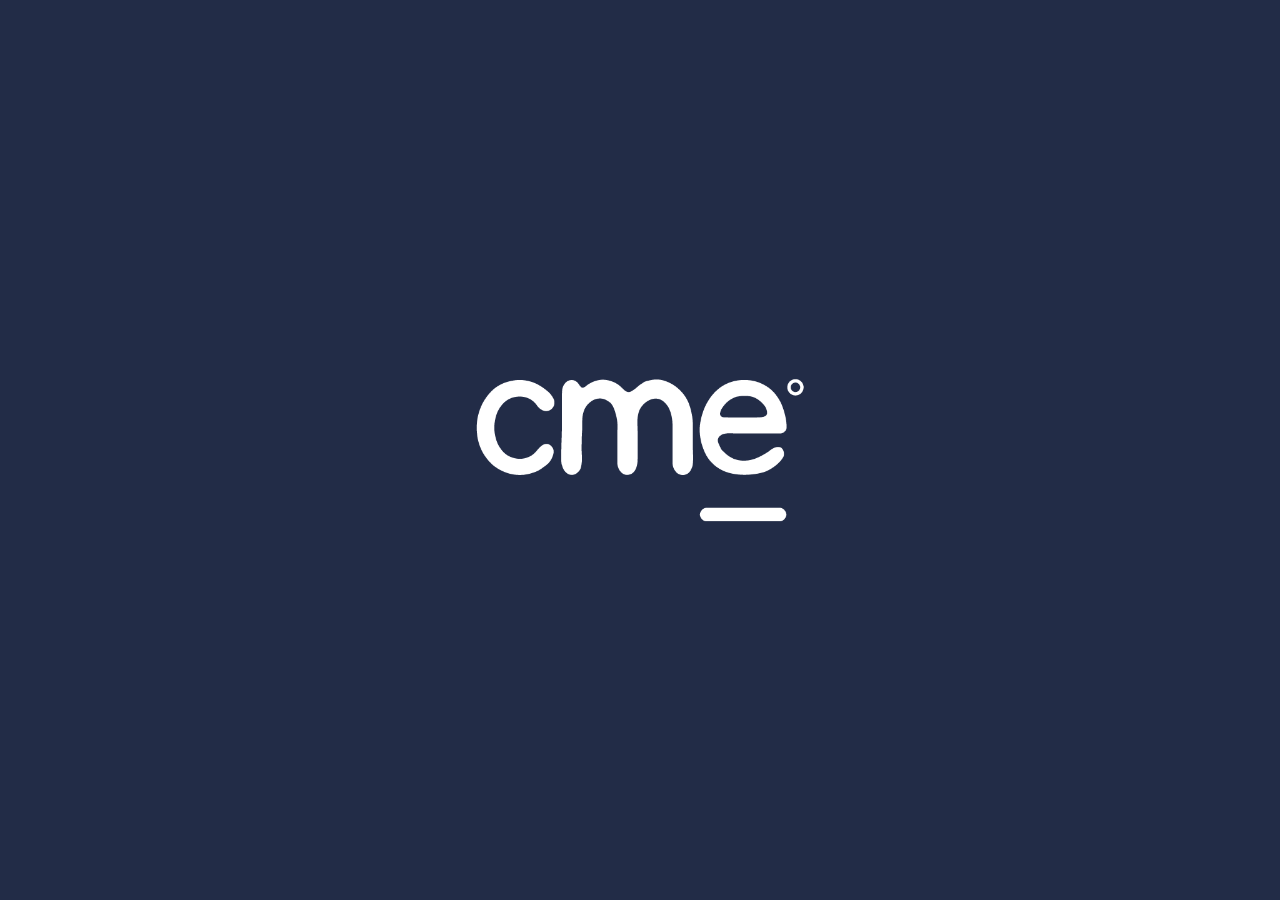
<file: index.html>
<!DOCTYPE html>
<html lang="en-US" >
	<head>
	    <meta name="robots" content="noodp">
	    <meta charset="utf-8">
	    <meta name="viewport" content="width=device-width, initial-scale=1.0" />
		<title>Welcome to CME | Reimagine Everything</title>
		<meta name="description" content="CME is a multi-national technology firm that provides end-to-end engineering solutions | Reimagine Everything" />
		<link rel="stylesheet" type="text/css" href="//maxcdn.bootstrapcdn.com/bootstrap/3.3.1/css/bootstrap.min.css" />
		<link rel="stylesheet" type="text/css" href="./css/style.css?v=9" />
		<script type="text/javascript" src="//cdnjs.cloudflare.com/ajax/libs/jquery/2.1.3/jquery.min.js"></script>
		<script type="text/javascript" src="//maxcdn.bootstrapcdn.com/bootstrap/3.3.1/js/bootstrap.min.js"></script>
		<script type="text/javascript" src="./js/init.js?v=2"></script>
	</head>


	<body>
		<div class="carousel slide carousel-fade" data-ride="carousel">
		    <div class="carousel-inner" role="listbox">
		        <div class="item active">
		        </div>
		        <div class="item">
		        </div>
		        <div class="item">
		        </div>
		        <div class="item">
		        </div>
		        <div class="item">
		        </div>
		    </div>
		</div>
	</body>
</html>
</file>
<file: css/style.css>
html {
	position: relative;
    min-height: 100%;
}

html, body {
	padding: 0;
	margin: 0;
	height: 100%;
	width: 100%;
	overflow: hidden;
}

.carousel-fade .carousel-inner .item {
    opacity: 0;
    transition-property: opacity;
}
.carousel-fade .carousel-inner .active {
    opacity: 1;
}
.carousel-fade .carousel-inner .active.left,
.carousel-fade .carousel-inner .active.right {
    left: 0;
    opacity: 0;
    z-index: 1;
}
.carousel-fade .carousel-inner .next.left,
.carousel-fade .carousel-inner .prev.right {
    opacity: 1;
}
.carousel-fade .carousel-control {
    z-index: 2;
}

@media all and (transform-3d),
(-webkit-transform-3d) {
    .carousel-fade .carousel-inner > .item.next,
    .carousel-fade .carousel-inner > .item.active.right {
        opacity: 0;
        -webkit-transform: translate3d(0, 0, 0);
        transform: translate3d(0, 0, 0);
    }
    .carousel-fade .carousel-inner > .item.prev,
    .carousel-fade .carousel-inner > .item.active.left {
        opacity: 0;
        -webkit-transform: translate3d(0, 0, 0);
        transform: translate3d(0, 0, 0);
    }
    .carousel-fade .carousel-inner > .item.next.left,
    .carousel-fade .carousel-inner > .item.prev.right,
    .carousel-fade .carousel-inner > .item.active {
        opacity: 1;
        -webkit-transform: translate3d(0, 0, 0);
        transform: translate3d(0, 0, 0);
    }
}
.item {
    background: url('../images/cme-white.png') no-repeat center center fixed;
    background-size: 500px;
}

.item:nth-child(1) {
	background: url('../images/cme-white.png') no-repeat center center fixed;
    background-color: rgb(34, 44, 71);
    background-size: 500px;
  
}
.item:nth-child(2) {
	background: url('../images/cme-colored.png') no-repeat center center fixed;
    background-color: #FFFFFF;
    background-size: 500px;
  
}
.item:nth-child(3) {
	background: url('../images/cme-white.png') no-repeat center center fixed;
    background-color: rgb(0, 149, 218);
    background-size: 500px;
  
}
.item:nth-child(4) {
	background: url('../images/cme-colored.png') no-repeat center center fixed;
    background-color: rgb(222, 222, 70);
    background-size: 500px;
  
}
.item:nth-child(5) {
	background: url('../images/cme-white.png') no-repeat center center fixed;
    background-color: rgb(0, 175, 155);
    background-size: 500px;
}

.carousel {
    z-index: -99;
}
.carousel .item {
    position: fixed;
    width: 100%;
    height: 100%;
}
</file>
